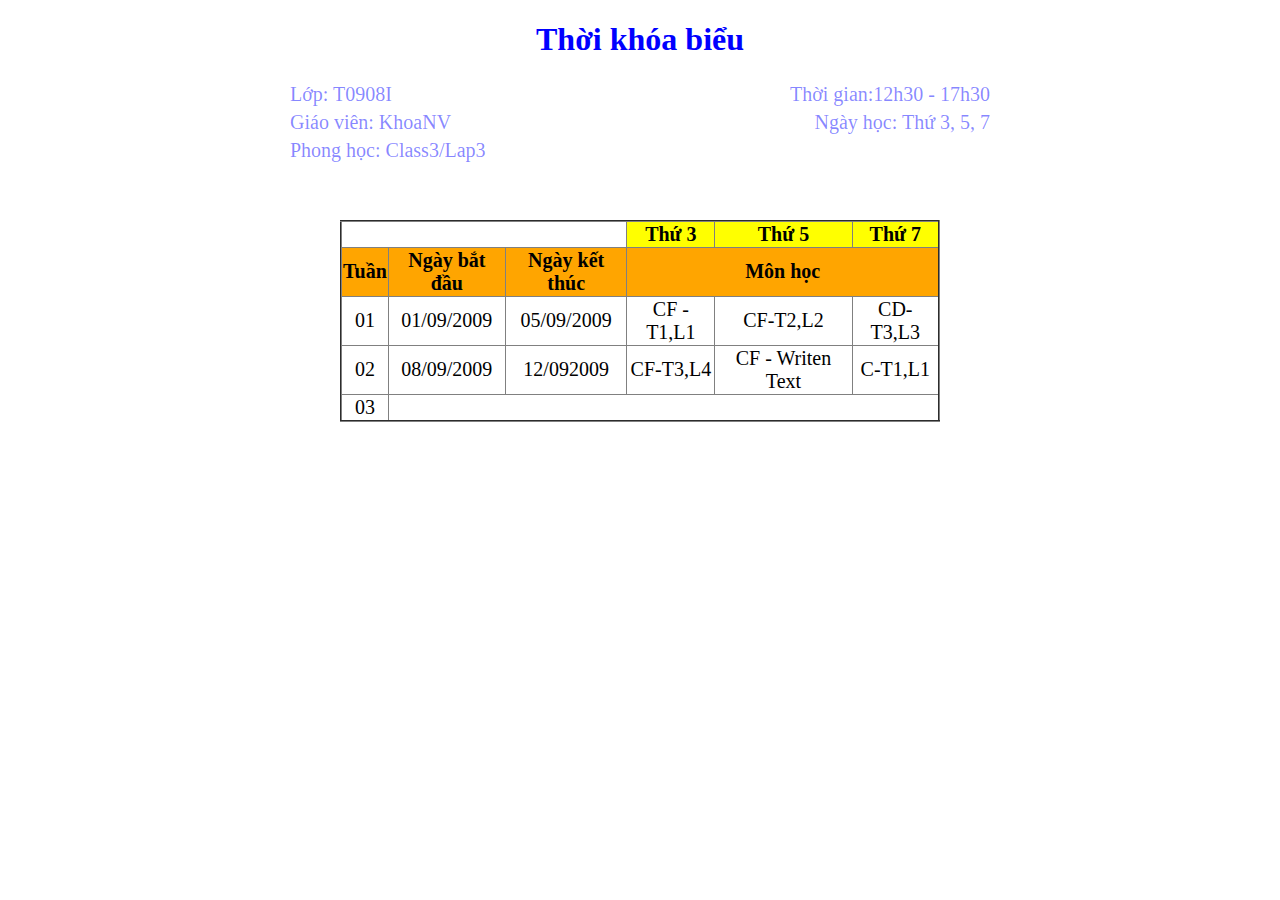
<file: [Bài tập] Tạo bảng cơ bản/index.html>
<!DOCTYPE html>
<html lang="en">

<head>
    <meta charset="UTF-8">
    <meta http-equiv="X-UA-Compatible" content="IE=edge">
    <meta name="viewport" content="width=device-width, initial-scale=1.0">
    <title>Document</title>
    <link rel="stylesheet" type="text/css" href="style.css">
</head>

<body>
    <h1>Thời khóa biểu</h1>
    <div class="header">
        <div class="l1"> Lớp: T0908I</div>
        <div class="l2">Thời gian:12h30 - 17h30</div><br>
        <div class="l1">Giáo viên: KhoaNV</div>
        <div class="l2">Ngày học: Thứ 3, 5, 7</div><br>
        <div class="l1">Phong học: Class3/Lap3</div>
        <br><br><br>
    </div>
    <table border="2">
        <thead>
            <tr>
                <th colspan="3"></th>
                <th id="dong1">Thứ 3</th>
                <th id="dong1">Thứ 5</th>
                <th id="dong1">Thứ 7</th>
            </tr>
            <tr id="dong2">
                <th>Tuần</th>
                <th>Ngày bắt đầu</th>
                <th>Ngày kết thúc</th>
                <th colspan="3">Môn học</th>
            </tr>
        </thead>
        <tbody>
            <tr>
                <td>01</td>
                <td>01/09/2009</td>
                <td>05/09/2009</td>
                <td>CF -T1,L1</td>
                <td>CF-T2,L2</td>
                <td>CD-T3,L3</td>
            </tr>
            <tr>
                <td>02</td>
                <td>08/09/2009</td>
                <td>12/092009</td>
                <td>CF-T3,L4</td>
                <td>CF - Writen Text</td>
                <td>C-T1,L1</td>
            </tr>
            <tr>
                <td>03</td>
                <td colspan="5"></td>
            </tr>
        </tbody>
    </table>
</body>
</html>
</file>
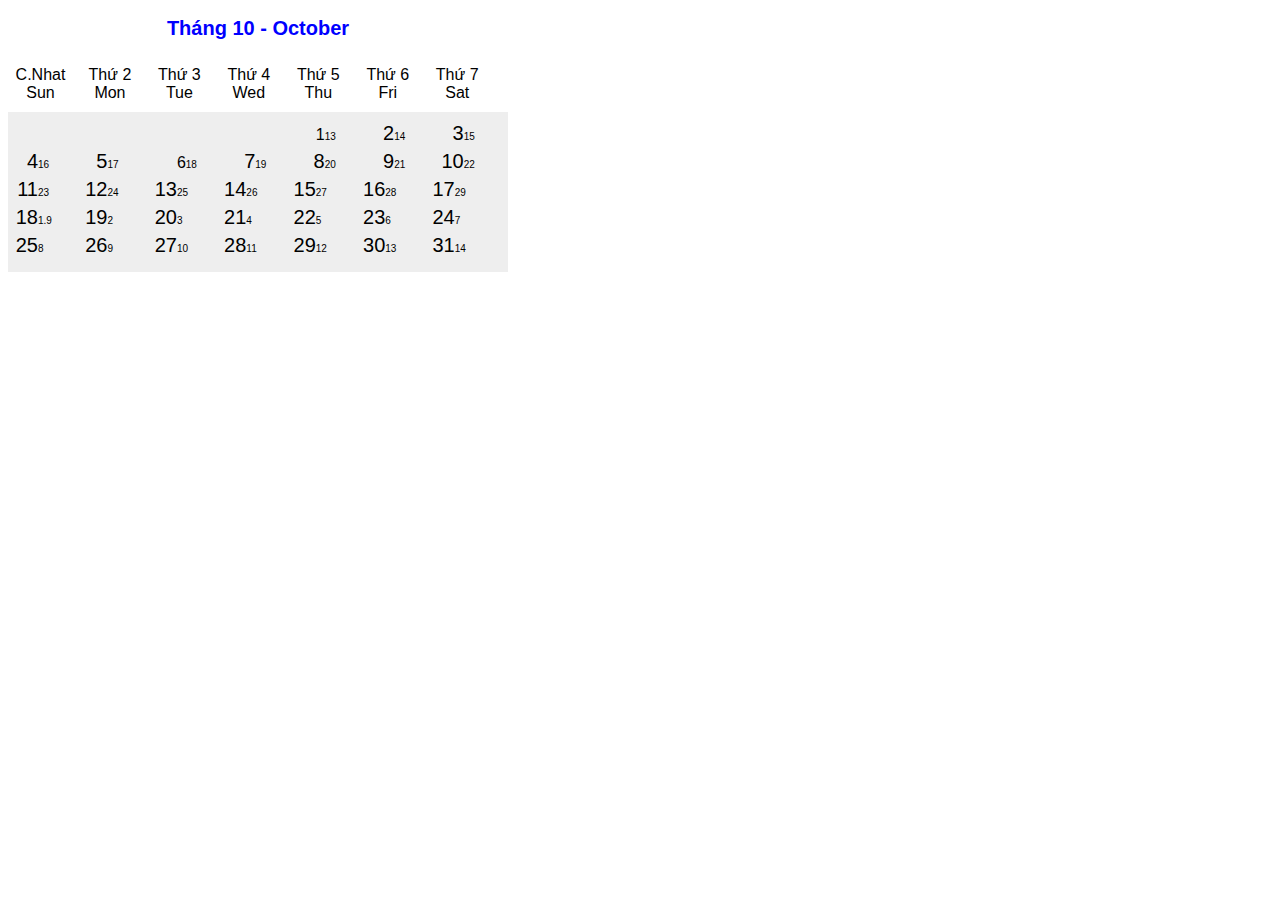
<file: [Bài tập] Tạo bảng nâng cao/index.html>
<!DOCTYPE html>
<html lang="en">
<head>
    <meta charset="UTF-8">
    <meta http-equiv="X-UA-Compatible" content="IE=edge">
    <meta name="viewport" content="width=device-width, initial-scale=1.0">
    <title>Document</title>
    <link rel="stylesheet" type="text/css" href="style.css">
</head>
<body>
    <h2>Tháng 10 - October</h2>
    <ul class="weekdays" >
        <li>C.Nhat</li>
        <li>Thứ 2</li>
        <li>Thứ 3</li>
        <li>Thứ 4</li>
        <li>Thứ 5</li>
        <li>Thứ 6 </li>
        <li>Thứ 7</li>
        <li>Sun</li>
        <li>Mon</li>
        <li>Tue</li>
        <li>Wed</li>
        <li>Thu</li>
        <li>Fri</li>
        <li>Sat</li>
    </ul>
    <ul class="days">
        <li id="none">23</li>
        <li id="none">24</li>
        <li id="none">25</li>
        <li id="none">26</li>
        <li id="ND"></li>1<li id="NA">13</li>
        <li id="ND">2</li><li id="NA">14</li>
        <li id="ND">3</li><li id="NA">15</li>
        <li id="ND">4</li><li id="NA">16</li>
        <li id="ND">5</li><li id="NA">17</li>
        <li id="ND"></li>6<li id="NA">18</li>
        <li id="ND">7</li><li id="NA">19</li>
        <li id="ND">8</li><li id="NA">20</li>
        <li id="ND">9</li><li id="NA">21</li>
        <li id="ND">10</li><li id="NA">22</li>
        <li id="ND">11</li><li id="NA">23</li>
        <li id="ND">12</li><li id="NA">24</li>
        <li id="ND">13</li><li id="NA">25</li>
        <li id="ND">14</li><li id="NA">26</li>
        <li id="ND">15</li><li id="NA">27</li>
        <li id="ND">16</li><li id="NA">28</li>
        <li id="ND">17</li><li id="NA">29</li>
        <li id="ND">18</li><li id="NA">1.9</li>
        <li id="ND">19</li><li id="NA">2</li>
        <li id="ND">20</li><li id="NA">3</li>
        <li id="ND">21</li><li id="NA">4</li>
        <li id="ND">22</li><li id="NA">5</li>
        <li id="ND">23</li><li id="NA">6</li>
        <li id="ND">24</li><li id="NA">7</li>
        <li id="ND">25</li><li id="NA">8</li>
        <li id="ND">26</li><li id="NA">9</li>
        <li id="ND">27</li><li id="NA">10</li>
        <li id="ND">28</li><li id="NA">11</li>
        <li id="ND">29</li><li id="NA">12</li>
        <li id="ND">30</li><li id="NA">13</li>
        <li id="ND">31</li><li id="NA">14</li>
        
        
    </ul>
</body>
</html>
</file>
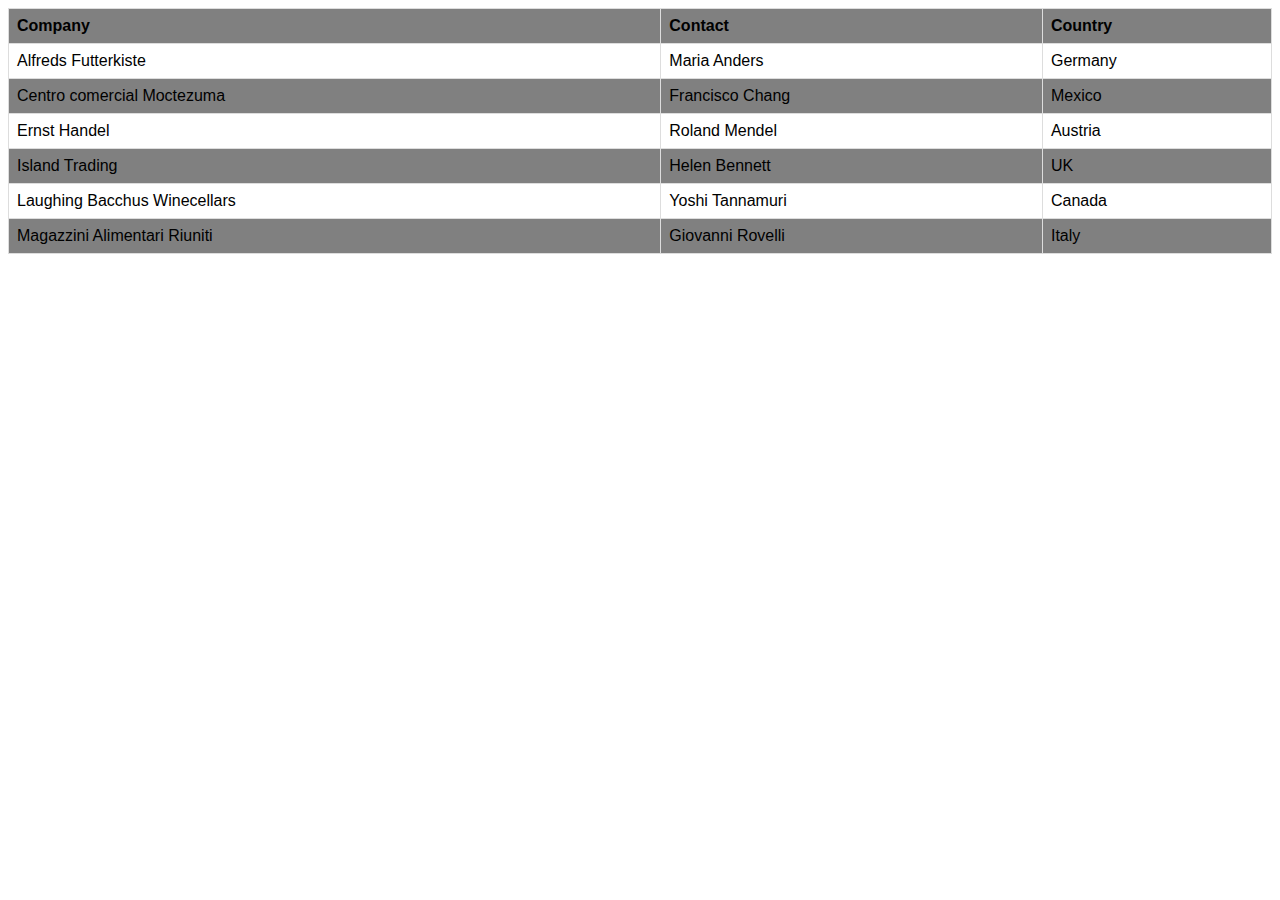
<file: [Thực hành] Tạo bảng cơ bản/index.html>
<!DOCTYPE html>
<html lang="en">

<head>
    <meta charset="UTF-8">
    <meta http-equiv="X-UA-Compatible" content="IE=edge">
    <meta name="viewport" content="width=device-width, initial-scale=1.0">
    <link rel="stylesheet" type="text/css" href="style.css">
    <title>Document</title>
</head>

<body>
    <table>
        <tr>
            <th>Company</th>
            <th>Contact</th>
            <th>Country</th>
        </tr>
        <tr>
            <td>Alfreds Futterkiste</td>
            <td>Maria Anders</td>
            <td>Germany</td>
        </tr>
        <tr>
            <td>Centro comercial Moctezuma</td>
            <td>Francisco Chang</td>
            <td>Mexico</td>
        </tr>
        <tr>
            <td>Ernst Handel</td>
            <td>Roland Mendel</td>
            <td>Austria</td>
        </tr>
        <tr>
            <td>Island Trading</td>
            <td>Helen Bennett</td>
            <td>UK</td>
        </tr>
        <tr>
            <td>Laughing Bacchus Winecellars</td>
            <td>Yoshi Tannamuri</td>
            <td>Canada</td>
        </tr>
        <tr>
            <td>Magazzini Alimentari Riuniti</td>
            <td>Giovanni Rovelli</td>
            <td>Italy</td>
        </tr>
    </table>
</body>

</html>
</file>
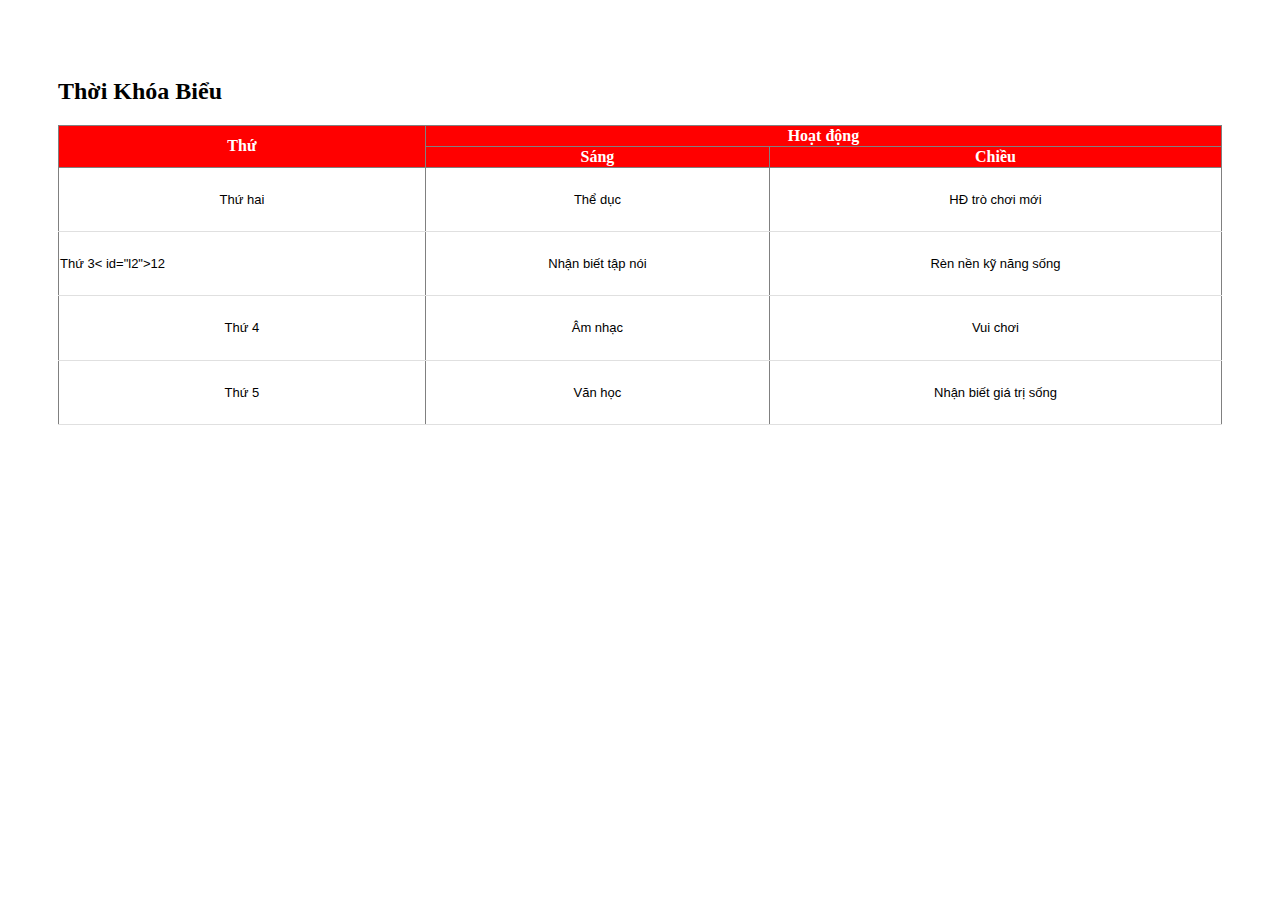
<file: [Thực hành] Tạo bảng nâng cao/Index.html>
<!DOCTYPE html>
<html lang="en">
<head>
    <meta charset="UTF-8">
    <meta http-equiv="X-UA-Compatible" content="IE=edge">
    <meta name="viewport" content="width=, initial-scale=1.0">
    <title>Document</title>
    <link rel="stylesheet" type="text/css" href="style.css">
</head>
<body>
    <h2>Thời Khóa Biểu</h2>
    <table border="1">
        <thead>
        <tr>
            <th rowspan="2"> Thứ</th>
            <th colspan="2">Hoạt động</th>
        </tr>
        <tr>
            <th>Sáng</th>
            <th>Chiều</th>
        </tr>
        </thead>
        <tbody>
            <tr>
                <td>Thứ hai</td>
                <td>Thể dục</td>
                <td>HĐ trò chơi mới</th>
            </tr>
            <tr>
                <td id="l1">Thứ 3< id="l2">12</></td>
                <td>Nhận biết tập nói</td>
                <td>Rèn nền kỹ năng sống</td>
            </tr>
            <tr>
                <td>Thứ 4</td>
                <td>Âm nhạc</td>
                <td>Vui chơi</td>
            </tr>
            <tr>
                <td>Thứ 5</td>
                <td>Văn học</td>
                <td>Nhận biết giá trị sống</td>
            </tr>
        </tbody>


    </table>
</body>
</html>
</file>
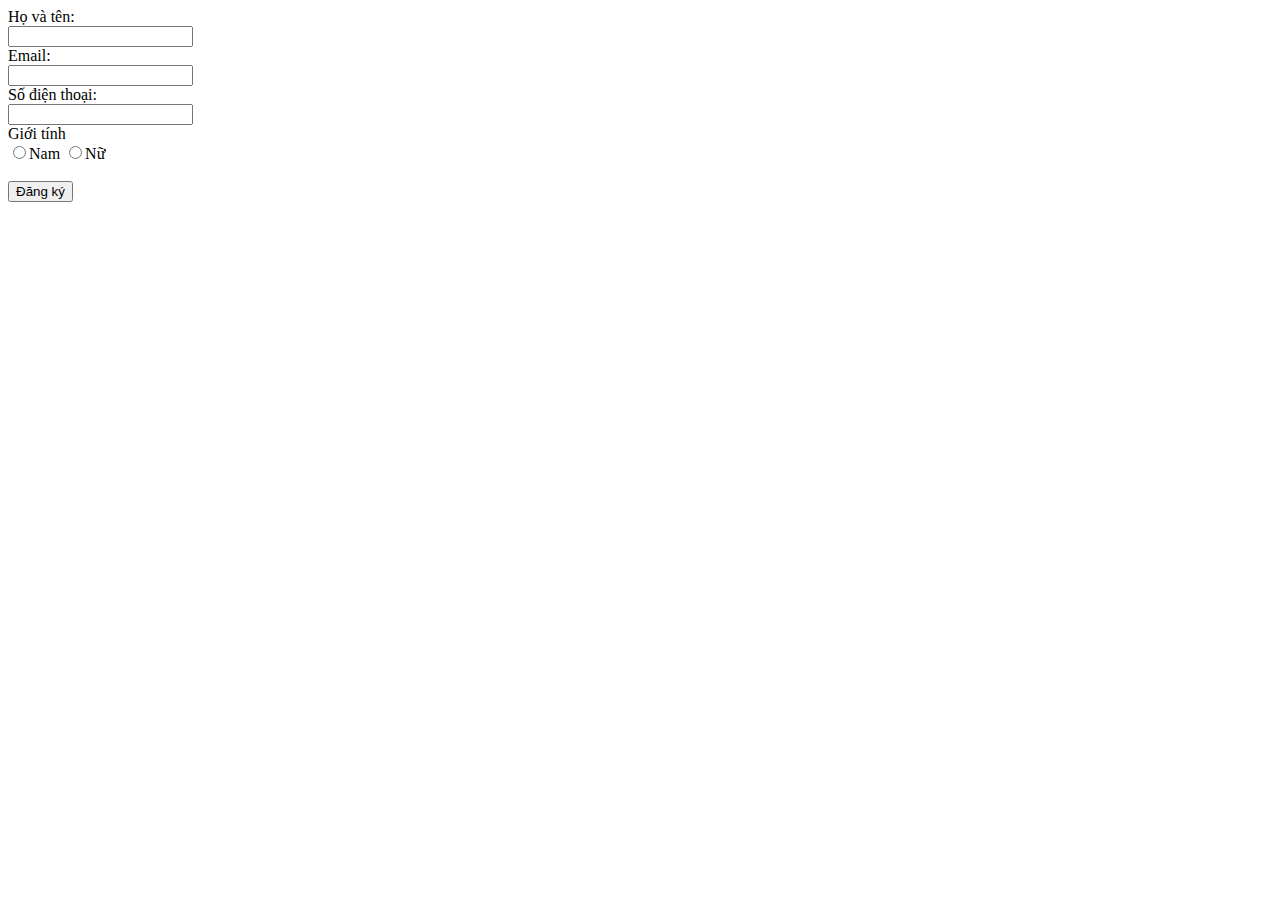
<file: Giao diện form đăng ký người dùng/index.html>
<!DOCTYPE html>
<html lang="en">
<head>
    <meta charset="UTF-8">
    <meta http-equiv="X-UA-Compatible" content="IE=edge">
    <meta name="viewport" content="width=device-width, initial-scale=1.0">
    <title>Document</title>
</head>
<body>
    <form method="post" action=" http://demo.codegym.vn/6/registration_form/register.php">
        Họ và tên:<br>
        <input type="text" name="hvt" value="">
        <br>Email:
        <br><input type="text" name="email" value="">
        <br>Số điện thoại:
        <br><input type="text" name="sdt" value="">
        <br>Giới tính<br>
        <input type="radio" name="gt" value="Nam">Nam
        <input type="radio" name="gt" value="Nu">Nữ
        <br><br><input type="submit" value="Đăng ký">
    </form>
</body>
</html>
</file>
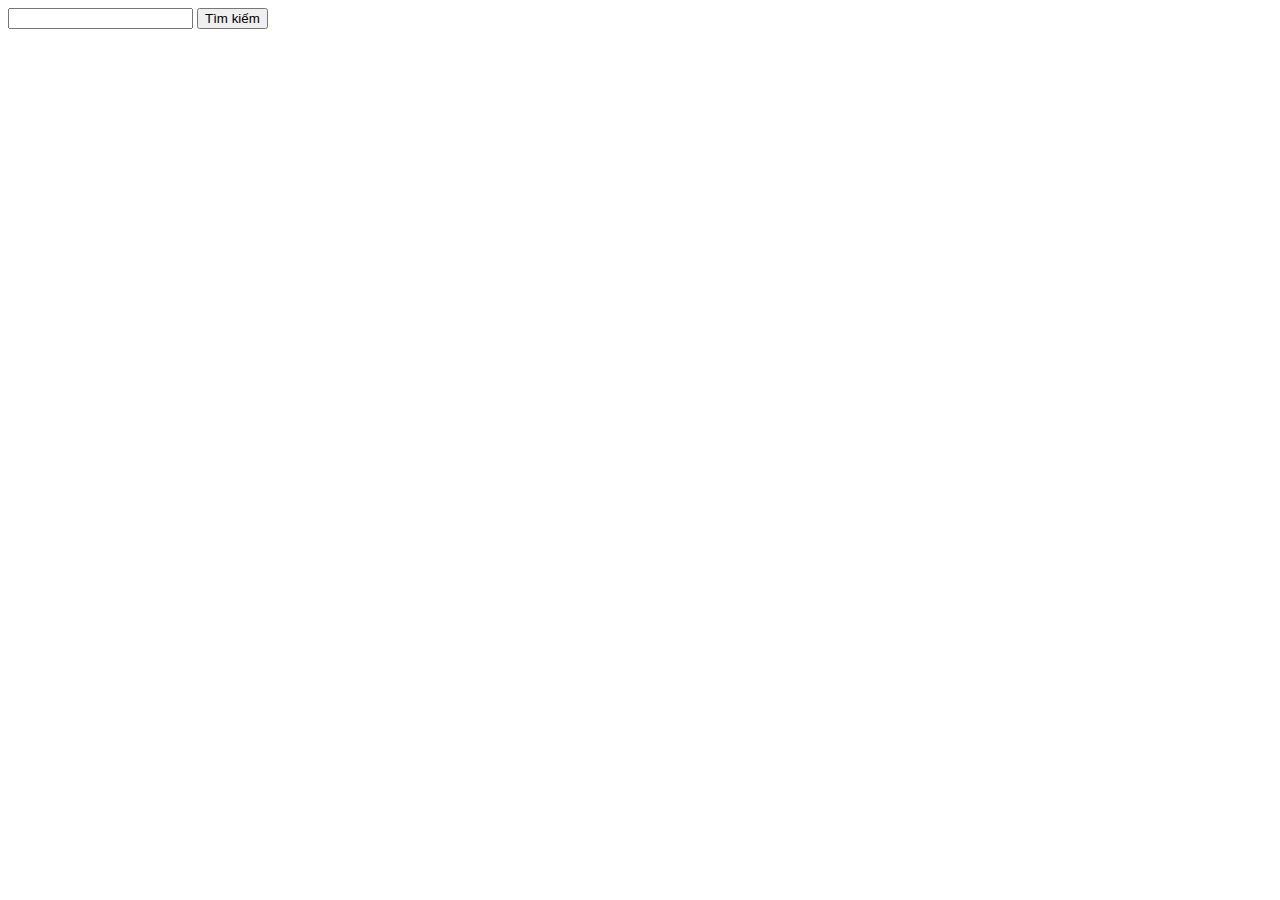
<file: [Thực hành] Tạo một form tìm kiếm Google/form search google.html>
<!DOCTYPE html>
<html lang="en">
<head>
    <meta charset="UTF-8">
    <meta http-equiv="X-UA-Compatible" content="IE=edge">
    <meta name="viewport" content="width=device-width, initial-scale=1.0">
    <title>Document</title>
</head>
<body>
    <form action="https://www.google.com.vn/search"> 
        <input type="text" name="q"/>
        <input type="submit" value="Tìm kiếm"/>
   </form>
</body>
</html>
</file>
<file: [Bài tập] Tạo bảng cơ bản/style.css>
body{
    margin: 0 auto;
    border: 0 auto;
    width: 700px;

}
h1{
    text-align: center;
    color: #0000ff;
}
.header{
    color: #0000ff79;
    margin: 0 auto;
    font-size: 20px;
    line-height: 28px;
}
.l1 {
    float: left;
}
.l2 {
    float: right;
}
tbody{
    text-align: center;
}
table{
    border-collapse: collapse;
    margin: 0 auto;
    width: 600px;
    height: 180px;
    font-size: 20px;
}
#dong1{
    background-color: yellow;
}
#dong2{
    background-color: orange;
}
</file>
<file: [Bài tập] Tạo bảng nâng cao/style.css>
*{
    box-sizing:border-box;
    width: 500px;
}
h2
{
    text-align:center;
    color:blue;
    font-size: 20px;
}
ul {
    list-style-type: none;
}
body {
    font-family: Verdana, Tahoma, sans-serif;
}
.weekdays {
    display: inline-block;
    margin: auto;
    padding: 10px 0;
}
.weekdays li {
    display: inline-block;
    width: 13%;
    text-align: center;
}
.days {
    margin: auto;
    padding: 10px 0;
    background: #eee;
    margin: 0;    
}

.days {
    margin: auto;
    padding: 10px 0;
    display: inline-block;
}
.days #none{
    display: inline-block;
    width: 13%;
    text-align: center;
    margin-bottom: 5px;
    color: #eee;
}
.days #ND {
    display: inline-block;
    width: 6%;
    text-align: right;
    margin-bottom: 5px;
    font-size : 20px;
}
.days #NA {
    display: inline-block;
    width: 7%;
    text-align: left;
    margin-bottom: 5px;
    font-size: 10px;
}
</file>
<file: [Thực hành] Tạo bảng cơ bản/style.css>
table {
    font-family: arial, sans-serif;
    border-collapse: collapse;
    width: 100%;
}

td,
th {
    border: 1px solid #dddddd;
    text-align: left;
    padding: 8px;
}

tr:nth-child(even) {
    background-color: white;
}

tr:nth-child(odd) {
    background-color: gray;
}
</file>
<file: [Thực hành] Tạo bảng nâng cao/style.css>
body{
    color: black;
    padding: 50px;
}
table{
    width: 100%;
    border-collapse: collapse;
    padding: 20px;
    height: 300px;
}
thead{
    background-color: red;
    color:#fff;
    font-family: 'Patua one', cursive;
    font-size:16px;
    font-weight: 400;
}
tbody{
    float: center ;
    text-align: center;
    font-family: 'Open sans', sans-serif;
    font-weight: 400;
    font-size: 13px;
    padding: 20 auto;
    border-bottom: 1px solid #e0e0e0;

}
#l1{
    text-align: left;
}
#l2{
    text-align;: right:
}
</file>
